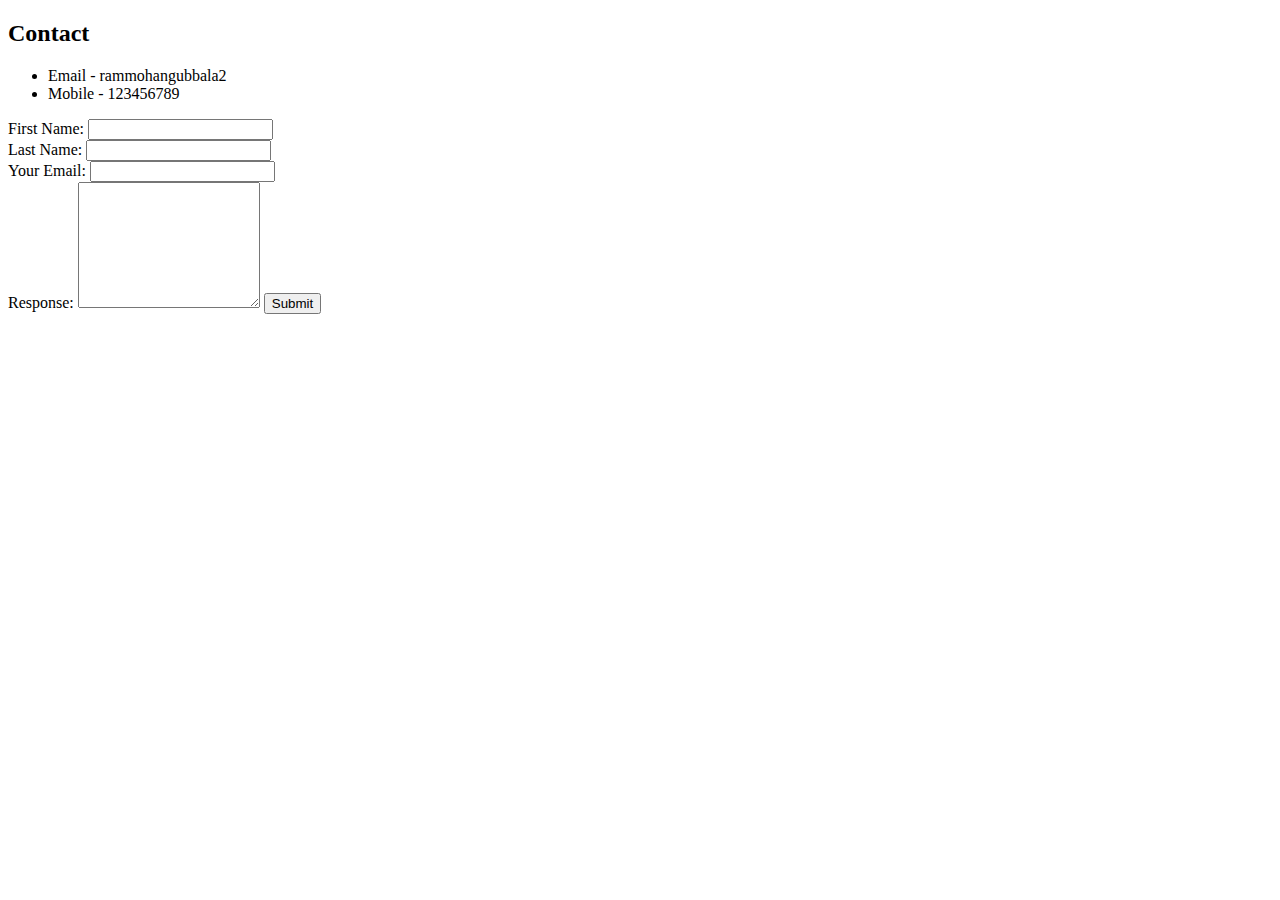
<file: contact.html>
<!DOCTYPE html>
<html lang="en">

<head>
    <meta charset="UTF-8">
    <meta http-equiv="X-UA-Compatible" content="IE=edge">
    <meta name="viewport" content="width=device-width, initial-scale=1.0">
    <title>Contact</title>
</head>

<body>
    <h2>Contact</h2>
    <ul>
        <li>Email - rammohangubbala2</li>
        <li>Mobile - 123456789</li>
    </ul>

    <form action="mailto:rammohangubbala2@gmail.com" method="post" enctype="text/plain">
        <label for="First name" name="firstname">First Name:</label>
        <input type="text"><br>
        <label for="Last name" name="lastname">Last Name:</label>
        <input type="text"><br>
        <label for="Email" name="youremail">Your Email:</label>
        <input type="email"><br>
        <label for="Response" name="YourResponse">Response:</label>
        <textarea rows="8" , cols="20"></textarea>
        <input type="submit" name="" id="">
    </form>
</body>

</html>
</file>
